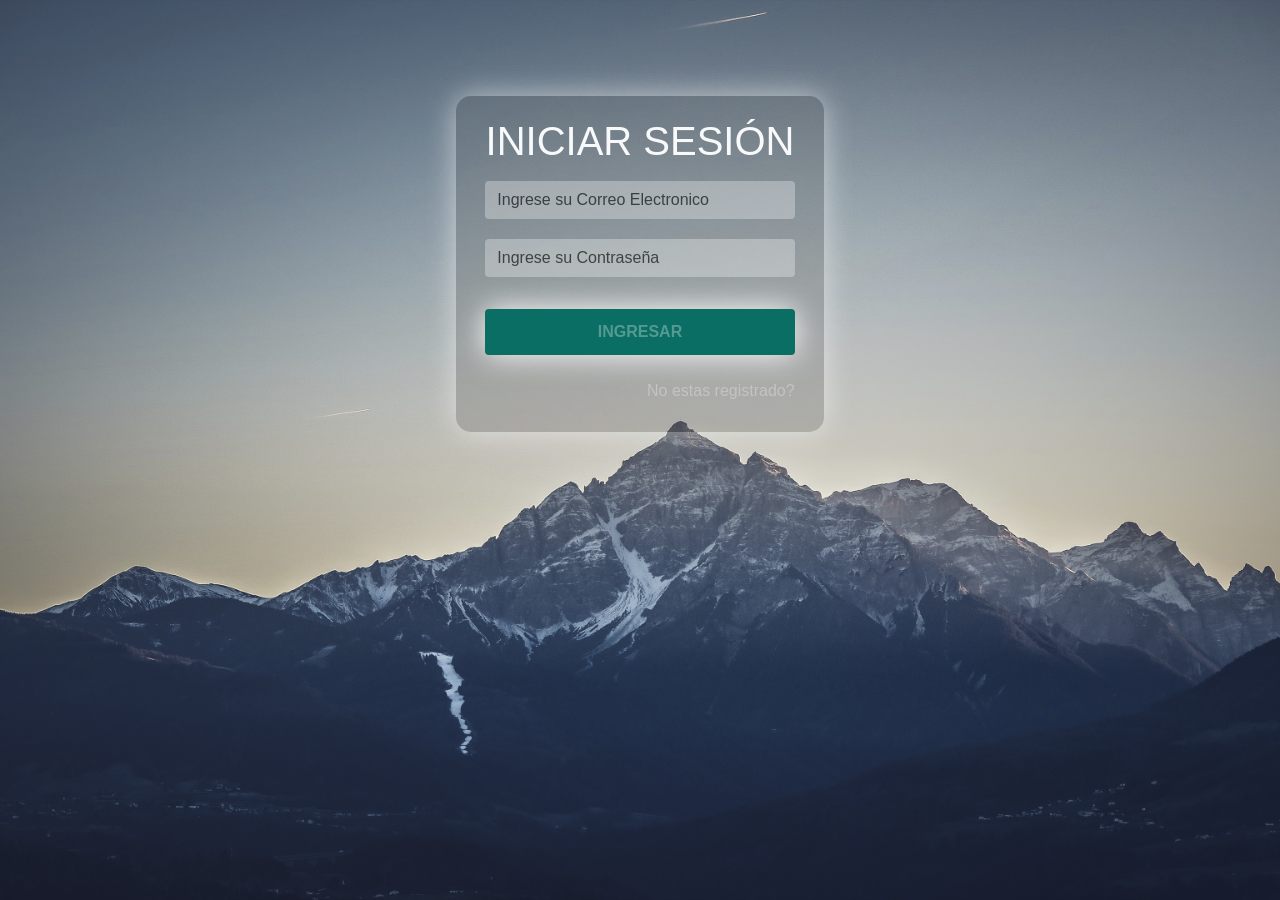
<file: index.html>
<!DOCTYPE html>
<html lang="es">

<head>
    <meta charset="UTF-8">
    <meta name="viewport"
        content="width=device-width, user-scalable=no, initial-scale=1.0, maximum-scale=1.0, minimum-scale=1.0">
    <meta http-equiv="X-UA-Compatible" content="ie=edge">
    <link rel="stylesheet" href="https://stackpath.bootstrapcdn.com/bootstrap/4.3.1/css/bootstrap.min.css"
        integrity="sha384-ggOyR0iXCbMQv3Xipma34MD+dH/1fQ784/j6cY/iJTQUOhcWr7x9JvoRxT2MZw1T" crossorigin="anonymous">
    <link rel="stylesheet" href="css/index.css">
    <link rel="shortcut icon" href="img/logofr1.png" type="image/x-icon">
    <title>INICIAR SESION</title>
</head>

<body>
    <div class="container">
        <div class="row justify-content-center pt-5 mt-5 m-1">
            <div class="col-md-6 col-sm-8 col-xl-4 col-lg-5 formulario">
                <form action="validar.php" method="POST">
                    <div class="form-group text-center pt-3">
                        <h1 class="text-light">INICIAR SESIÓN</h1>
                    </div>
                    <div class="form-group mx-sm-4 pb-1 ">
                        <input type="text" class="form-control" name="correo"
                            placeholder="Ingrese su Correo Electronico">
                    </div>
                    <div class="form-group mx-sm-4 pb-3">
                        <input type="password" class="form-control" name="contraseña"
                            placeholder="Ingrese su Contraseña">
                    </div>
                    <div class="form-group mx-sm-4 pb-2">
                        <input type="submit" class="btn btn-block ingresar" value="INGRESAR">
                    </div>
                    <div class="form-group mx-sm-4 text-right">
                        <label for="btn-modal">
                            <a id="btn-modal class="olvide">No estas registrado?</a></label>
                    </div>
                    <!--Ventana Modal-->
                    <input type="checkbox" id="btn-modal">
                    <div class="container-modal">
                        <div class="content-modal">
                            <h2>Contactate con atencion a cliente</h2>
                            <p>729 280 2141</p>
                            <div class="btn-cerrar">
                                <label for="btn-modal">Cerrar</label>
                            </div>
                        </div>
                        <label for="btn-modal" class="cerrar-modal"></label>
                    </div>
                    <!--Fin de Ventana Modal-->
                </form>
            </div>
        </div>
    </div>



    <script src="https://code.jquery.com/jquery-3.3.1.slim.min.js"
        integrity="sha384-q8i/X+965DzO0rT7abK41JStQIAqVgRVzpbzo5smXKp4YfRvH+8abtTE1Pi6jizo"
        crossorigin="anonymous"></script>
    <script src="https://cdnjs.cloudflare.com/ajax/libs/popper.js/1.14.7/umd/popper.min.js"
        integrity="sha384-UO2eT0CpHqdSJQ6hJty5KVphtPhzWj9WO1clHTMGa3JDZwrnQq4sF86dIHNDz0W1"
        crossorigin="anonymous"></script>
    <script src="https://stackpath.bootstrapcdn.com/bootstrap/4.3.1/js/bootstrap.min.js"
        integrity="sha384-JjSmVgyd0p3pXB1rRibZUAYoIIy6OrQ6VrjIEaFf/nJGzIxFDsf4x0xIM+B07jRM"
        crossorigin="anonymous"></script>
</body>

</html>
</file>
<file: css/index.css>
body {
  display: flex;
  justify-content: center;
  align-items: center;
  box-sizing: border-box;
  background: url(../img/Montaña.jpg);
  background-position: center;
  background-repeat: no-repeat;
  background-size: cover;
  background-attachment: fixed;
}

  .formulario { /*fondo de formulario*/
    background: #52505034;
    padding: 5px;
    border-radius: 15px;
    box-shadow: 0 0 30px #ffffff91;
    color: #ffffff4d;
  }
  
  .form-control { /*fondo de los cuadros*/
    background: #ffffff4d;
    border-style: none;
    transition: 0.5s ease-in;
    outline: none;
    box-shadow: none;
  }
  
  .form-control:focus { /*fondo de los cuadros al llenarnos*/
    background: #ffffff4d;
    color: #000000;
    box-shadow: none;
    outline: none;
  }
  
  .form-control::placeholder {
    color: #000000a4; /*color de letras de los cuadros*/
  }
  
  .ingresar { /*boton*/
    background: #0b6e64;
    padding: 10px;
    font-size: 16px;
    font-weight: 700!important;
    color: #ffffff4d;
    box-shadow: 0 0 30px #fff;
  }
  
  .ingresar:hover {
    color: white;
  }
  
  .olvide {
    color: white;
    text-decoration-style: none;
    text-decoration-line: none;
  }
  
  .olvide:hover {
    color: white;
    text-decoration-style: none;
    text-decoration-line: none;
    cursor: pointer;
  }
  
  .olvide1 { /*boton*/
    color: white;
    text-decoration-style: none;
    text-decoration-line: none;
    font-size: 20px;
    font-weight: 700!important;
    padding: 10px;
    border-radius: 10px;
    background: #ffffff;
  }
  
  .olvide1:hover {
    color: white;
    text-decoration-style: none;
    text-decoration-line: none;
    cursor: pointer;
  }

/*:::Ventana Modal:::*/
#btn-modal{
  display: none;
}
.container-modal{
  width: 100%;
  height: 100vh;
  position: fixed;
  top: 0; left: 0;
  background-color: rgba(144, 148, 150, 0.8);
  display: none;
  justify-content: center;
  align-items: center;
  z-index: 100;
}
#btn-modal:checked ~ .container-modal{
  display: flex;
}
.content-modal{
  width: 100%;
  max-width: 400px;
  padding: 20px;
  background-color: #ffffff;
  color: #000000;
  border-radius: 4px;
}
.content-modal h2{
  margin-bottom: 15px;
}
.content-modal p{
  padding: 15px 0px;
  border-top: 1px solid #dbdbdb;
  border-bottom: 1px solid #dbdbdb;
}
.content-modal .btn-cerrar{
  width: 100%;
  margin-top: 15px;
  display: flex;
  justify-content: flex-end;
}
.content-modal .btn-cerrar label{
  padding: 7px 10px;
  background-color: #0b6e64;
  color: #fff;
  border-radius: 4px;
  cursor: pointer;
  transition: all 300ms ease;
}
.content-modal .btn-cerrar label:hover{
  background-color:#0b6e64;
}
.cerrar-modal{
  width:100%;
  height: 100vh;
  position: absolute;
  top:0; left: 0;
  z-index: -1;
}
@media screen and (max-width:800px) {
  .content-modal{
      width: 90%;
  }
}
/*:::Fin Ventana Modal:::*/


@media only screen and (min-width:320px) and (max-width:768px) {

    .slider,
    .slider ul,
    .slider img {
      height: 100vh;
    }
  }
</file>
